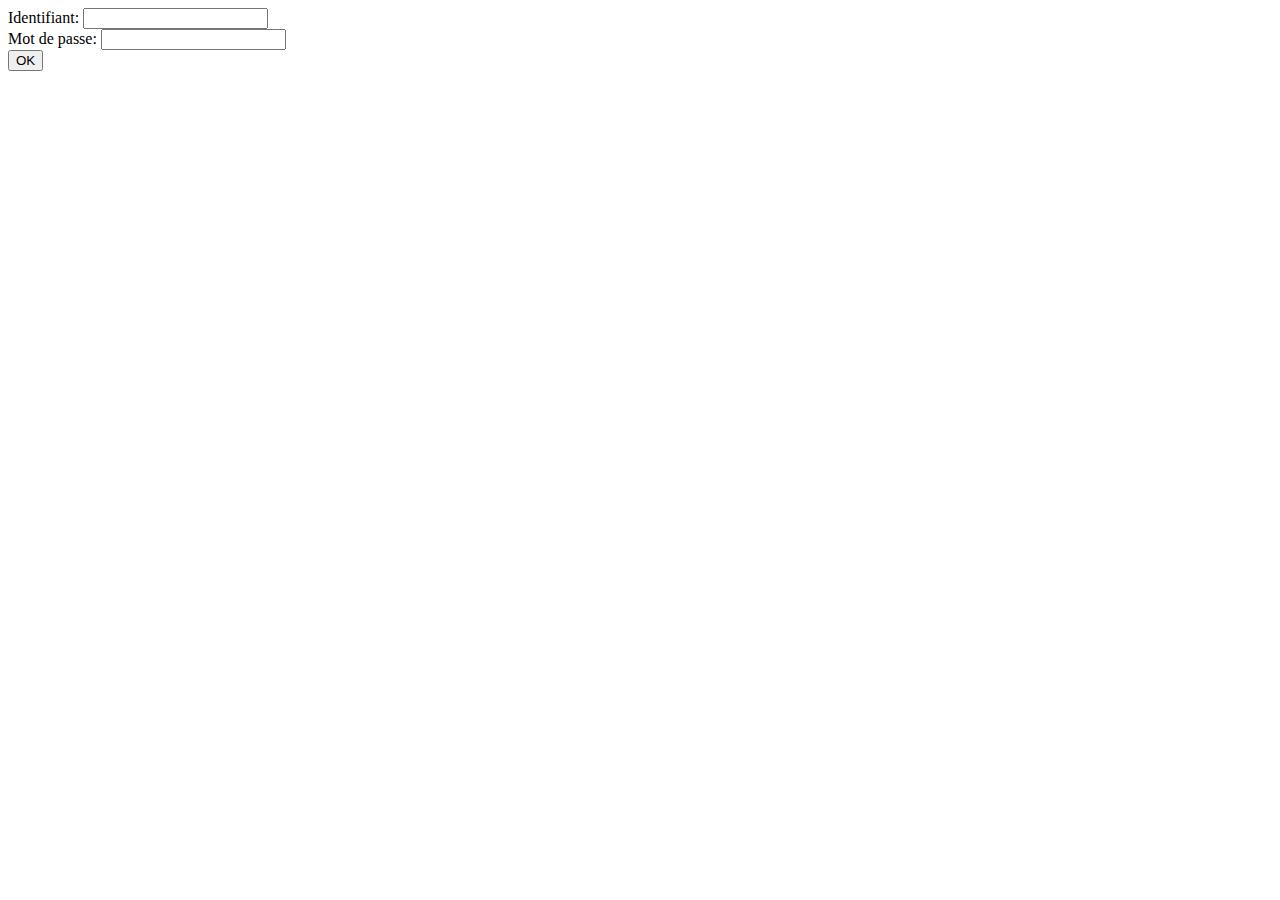
<file: Day04/ex02/index.html>
<html><body>
<form method="post" action="create.php">
    Identifiant: <input type="text" name="login" value=""/>
    <br/>
    Mot de passe: <input type="password" name="passwd" value=""/>
    <br/>
    <input type="submit" name="submit" value="OK"/>
</form>
</body></html>
</file>
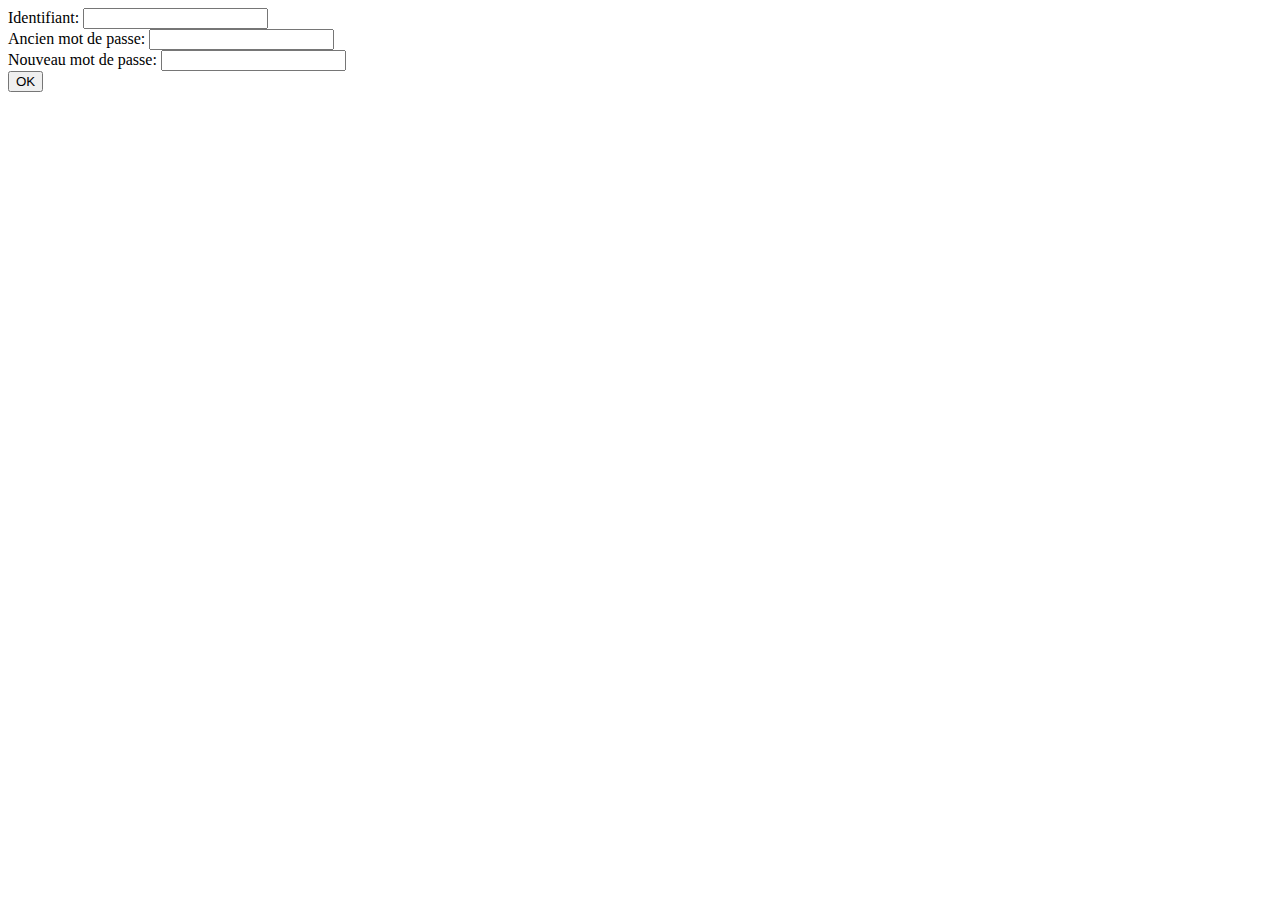
<file: Day04/ex03/index.html>
<html><body>
<form method="post" action="modif.php">
    Identifiant: <input type="text" name="login" value=""/>
    <br/>
    Ancien mot de passe: <input type="password" name="oldpw" value=""/>
    <br/>
    Nouveau mot de passe: <input type="password" name="newpw" value=""/>
    <br/>
    <input type="submit" name="submit" value="OK"/>
</form>
</body></html>
</file>
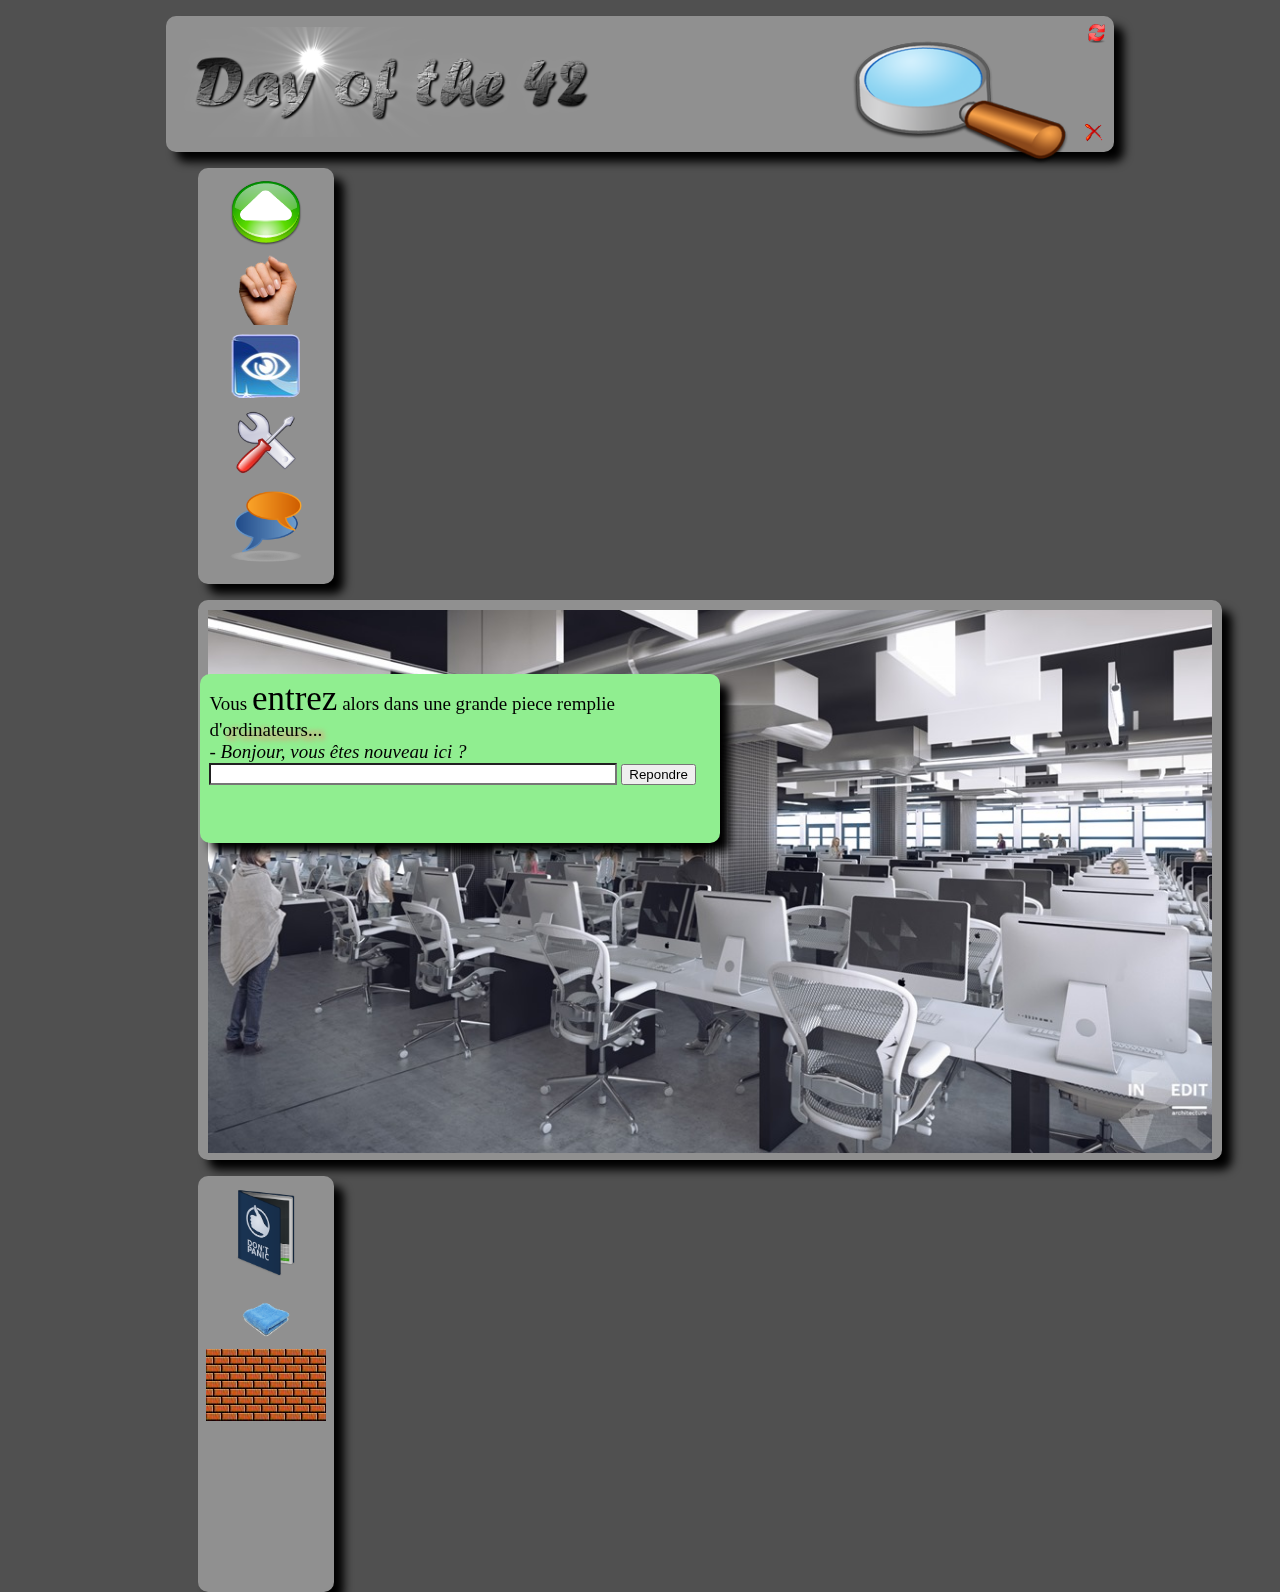
<file: Day00/ex02/doft.html>
<!DOCTYPE html>
<html lang="en">
<head>
    <meta charset="UTF-8">
    <title>Title</title>
    <link rel="stylesheet" type="text/css" href="doft.css">
</head>
<body style="background-color: #505050">
<div class="container">
    <div class="top-tab">
        <img src="resources/day_of_the_42.png" style="height: 81%; margin-top: 0.7em;margin-left: 0.7em">
        <a href="http://www.disney.com"><img src="resources/reload.png" title="Incepeti din nou"
                                             style="float: right; width: 1.2em;height: 1.2em; margin-top: 0.5em; margin-right: 0.5em"></a>
        <a href="http://www.relaischateaux.com"><img src="resources/close.gif" title="Deconectare"
                                                     style="float: right; width: 1.2em;height: 1.2em; margin-top: 6.7em; margin-right: -1em"></a>
        <img src="resources/loupe.png"
             style="float: right; width: 15em;height: 8.5em; margin-top: 1.2em; margin-right: 0.2em">

    </div>

    <div class="left-tab">
        <img src="resources/arrow.png" title="Inainte"
             style="height: 17%; margin-top: 0.6em; margin-left: 50%;transform: translate(-50%,0)">
        <img src="resources/main.png" title="Luati"
             style="height: 17%; margin-top: 0.1em;margin-left: 50%;transform: translate(-50%,0)">
        <img class="red-hover" src="resources/oeil.png" title="Priviti"
             style="height: 17%; margin-top: 0.1em;margin-left: 50%;transform: translate(-50%,0)">
        <img src="resources/outil.png" title="Utilizati"
             style="height: 17%; margin-top: 0.1em;margin-left: 50%;transform: translate(-50%,0)">
        <img src="resources/chat-icon.png" title="Vorbiti"
             style="height: 17%; margin-top: 0.6em;margin-left: 50%;transform: translate(-50%,0)">

    </div>
    <div class="center-tab">
        <img style=" width:98%; margin-left: 1%; height: 97%; margin-top: 1%" src="resources/cluster.jpg" usemap="#cluster">
        <map name="cluster">
            <area shape="rect" coords="0,0,500,300" alt="Ikea" href="http://www.ikea.com">
            <area shape="rect" coords="0,300,1000,600" alt="Apple" href="http://www.apple.com">

        </map>
    </div>
    <div class="right-tab">
        <img src="resources/book.png"
             style="height: 23%; margin-top: 0.6em; margin-left: 50%;transform: translate(-50%,0)">
        <img src="resources/towel.png"
             style="height: 12%; margin-top: 0.6em; margin-left: 50%;transform: translate(-50%,0)">
        <div class="brick" style="margin-left:6%; width:88%; height: 4.5em">
        </div>
    </div>


</div>
<div class="text-tab">
    <div style="font-size: 19px; margin-left: 0.5em; margin-top: 0.3em">Vous <span style="font-size: 35px">entrez</span>
        alors dans une grande piece remplie <span style="text-shadow: 17px 4px 5px  #ff8175">d'ordinateurs</span>...
    </div>
    <div style="font-size: 19px; margin-left: 0.5em"><i>- Bonjour, vous &ecirctes nouveau ici ?</i></div>
    <div>
        <input class="box" type="text" name="LastName" value="">
        <input type="button" value="Repondre">
    </div>
</div>
</body>
</html>
</file>
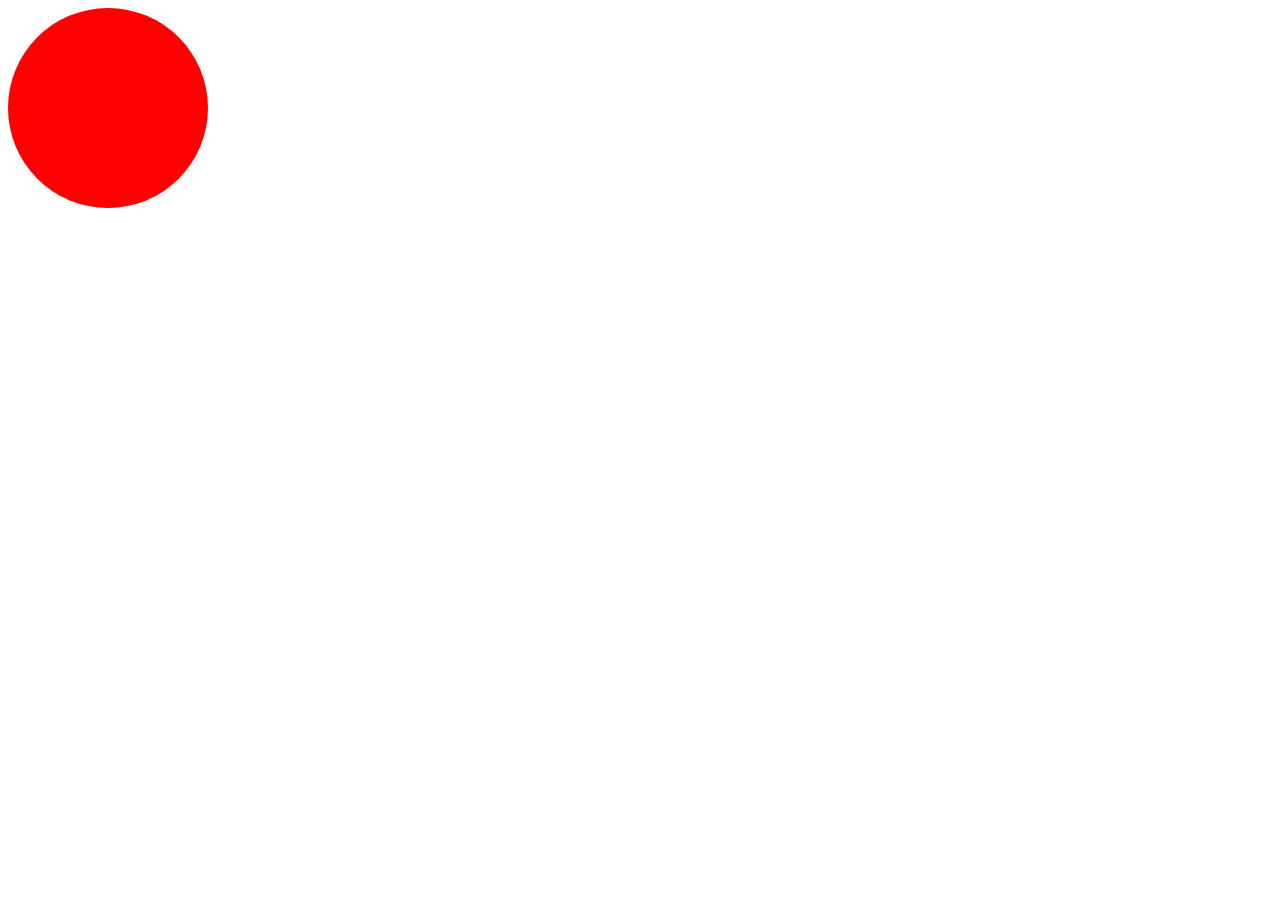
<file: Day09/ex00/balloon.html>
<!DOCTYPE html>
<html>
<head>
    <title></title>
    <style>
        div {

            width: 200px;
            height: 200px;
            border-radius: 50%;
            line-height: 200px;
            background: red;
            color: black;
            font-size: 400px;
        }

    </style>
</head>
<body>
<div id="circle" style="width: 200px;
            height: 200px;
            border-radius: 50%;
            line-height: 200px;
            background: red;
            color: black;
            font-size: 400px;">
</div>

<script>
    var myCircle = document.getElementById("circle");
    var radius;

    myCircle.addEventListener("click", function () {
        radius = parseInt(myCircle.style.width);
        if (myCircle.style.backgroundColor == 'red')
            myCircle.style.backgroundColor = 'green';
        else if (myCircle.style.backgroundColor == "green")
            myCircle.style.backgroundColor = "blue";
        else if (myCircle.style.backgroundColor == "blue")
            myCircle.style.backgroundColor = "red";

        if (radius < 420) {
            radius = (radius + 10) + "px";
            myCircle.style.height = radius;
            myCircle.style.width = radius;
        }
        else {
            radius = 200 + "px";
            myCircle.style.height = radius;
            myCircle.style.width = radius;
        }
    });

    myCircle.addEventListener("mouseleave", function () {
        radius = parseInt(myCircle.style.width);
        if (radius > 200) {
            radius = (radius - 5) + "px";
            myCircle.style.height = radius;
            myCircle.style.width = radius;
        }

        if (myCircle.style.backgroundColor == 'red')
            myCircle.style.backgroundColor = 'blue';
        else if (myCircle.style.backgroundColor == "blue")
            myCircle.style.backgroundColor = "green";
        else if (myCircle.style.backgroundColor == "green")
            myCircle.style.backgroundColor = "red";
    });

</script>
</body>
</html>
</file>
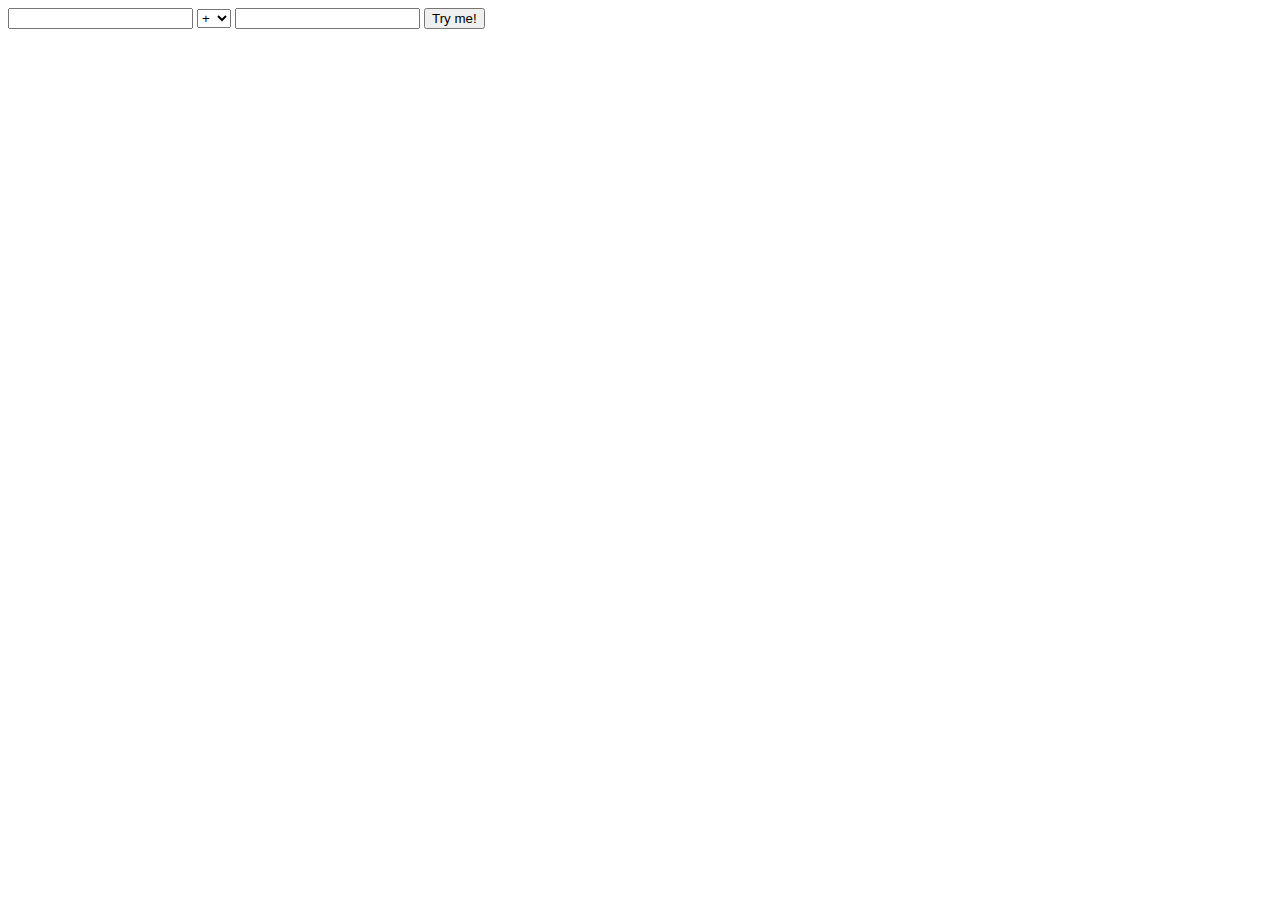
<file: Day09/ex01/calc.html>
<!DOCTYPE html>
<html lang="en">
<head>
    <meta charset="UTF-8">
</head>
<body>

<input id="left" type="text" name="left">
<select id="sign">
    <option value="+">+</option>
    <option value="-">-</option>
    <option value="*">*</option>
    <option value="/">/</option>
    <option value="%">%</option>
</select>
<input id="right" type="text" name="right">
<input id="equal" type="submit" name="submit" value="Try me!">

<script>
    var left = document.getElementById("left");
    var right = document.getElementById("right");
    var sign = document.getElementById("sign");
    var equal = document.getElementById("equal");

    equal.addEventListener("click", function () {

        if (!isNaN(left.value) && !isNaN(right.value)) {
            var sum = 0;

            var first = parseInt(left.value);
            var operator = sign.value;
            var second = parseInt(right.value);
            if ((first >= 0) && (second >= 0)) {
                if ((second == 0) && ((operator == '/') || (operator == '%'))
                ) {
                    alert("It’s over 9000! ");
                    console.log("It’s over 9000! ");
                } else {
                    sum = eval(first + operator + second);
                    alert(sum);
                    console.log(sum);
                }
            }
            else {
                alert("Error :(");
            }
        }
    });

    setInterval(function(){
        alert("Please, use me...");
    }, 30000);
</script>
</body>
</html>
</file>
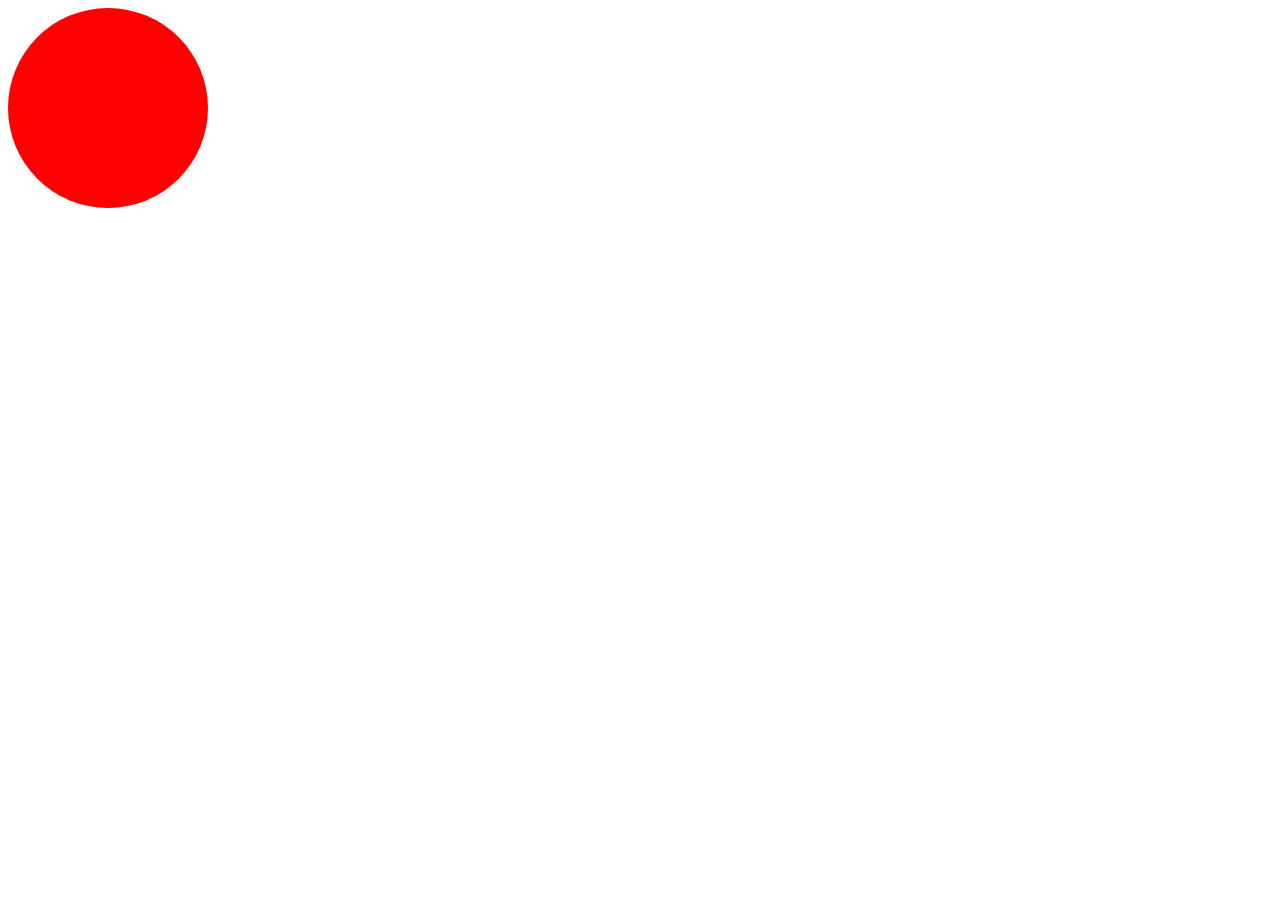
<file: Day09/ex03/ex00bis/balloon.html>
<!DOCTYPE html>
<html lang="en">
<head>
    <meta charset="UTF-8">
    <title>Balloon</title>

    <script type="text/javascript" src="https://code.jquery.com/jquery-2.1.3.min.js"></script>
    <script type="text/javascript">

    </script>
</head>
<body>

<div id="circle" style="height: 200px; width: 200px; background-color: red; border-radius: 1000px;"></div>

<script>

    $(document).ready(function () {

        var size = 200;

        $("#circle").click(function () {

            if ($(this).css("background-color") == "rgb(255, 0, 0)")
                $(this).css({backgroundColor: 'lawngreen'});
            else if ($(this).css("background-color") == "rgb(124, 252, 0)")
                $(this).css({backgroundColor: 'blue'});
            else if ($(this).css("background-color") == "rgb(0, 0, 255)")
                $(this).css({backgroundColor: 'red'});

            if (circle.style.height < "420px") {
                size += 10;
                $(this).css({height: size + "px"});
                $(this).css({width: size + "px"});
            }
            else {
                size = 200;
                $(this).css({height: size + "px"});
                $(this).css({width: size + "px"});
            }
        })

        $("#circle").mouseleave(function () {

            if ($(this).css("background-color") == "rgb(255, 0, 0)")
                $(this).css({backgroundColor: 'blue'});
            else if ($(this).css("background-color") == "rgb(124, 252, 0)")
                $(this).css({backgroundColor: 'red'});
            else if ($(this).css("background-color") == "rgb(0, 0, 255)")
                $(this).css({backgroundColor: 'lawngreen'});

            if (circle.style.height > "200px") {
                size -= 5;
                $(this).css({height: size + "px"});
                $(this).css({width: size + "px"});
            }
        })

    });


</script>

</body>
</html>
</file>
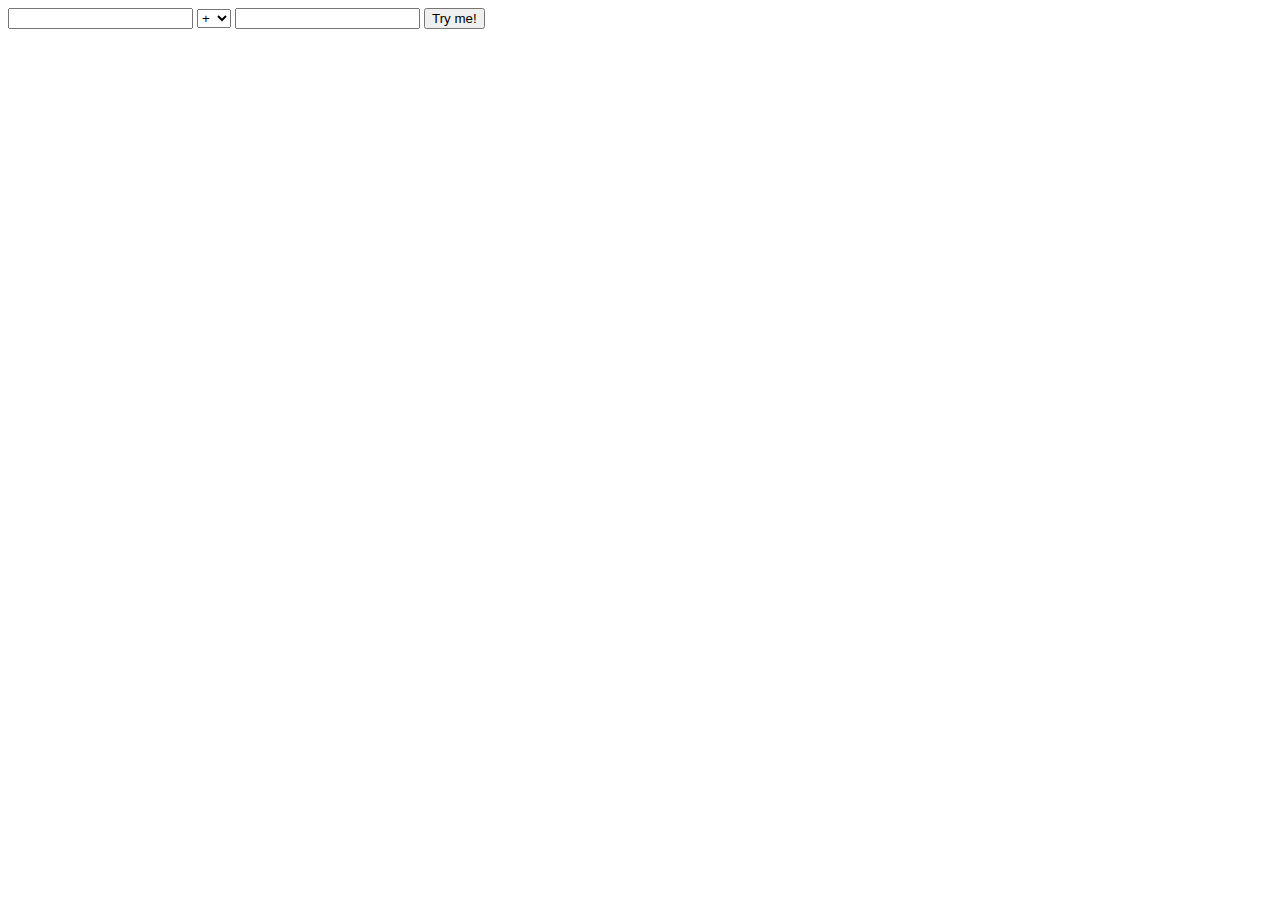
<file: Day09/ex03/ex01bis/calc.html>
<!DOCTYPE html>
<html lang="en">
<head>
    <meta charset="UTF-8">
    <title>Calculator</title>

    <script type="text/javascript" src="https://code.jquery.com/jquery-2.1.3.min.js"></script>
    <script type="text/javascript"></script>

</head>
<body>

<input id="nr1"/>
<select id="op">
    <option value="+">+</option>
    <option value="-">-</option>
    <option value="*">*</option>
    <option value="/">/</option>
    <option value="%">%</option>
</select>
<input id="nr2"/>
<input id="button" type="submit" value="Try me!"/>

<script>

    $(document).ready(function () {

        $("#button").click(function () {

            temp = $("#nr1").val();
            var1 = parseInt(temp, 10);

            temp = $("#nr2").val();
            var2 = parseInt(temp, 10);

            oper = $("#op").val();

            if (isNaN(nr1.value) || isNaN(nr2.value)) {
                console.log("Error :(");
                alert("Error :(");
                return;
            }

            if (var1 < 0 || var2 < 0) {
                console.log("Error :(");
                alert("Error :(");
            }
            else if ((oper == '/' || oper == '%' ) && var2 === 0) {
                console.log("It’s over 9000!");
                alert("It’s over 9000!");
            }
            else {
                console.log(eval(var1 + oper + var2));
                alert(eval(var1 + oper + var2));
            }

        });

    });

</script>

</body>
</html>
</file>
<file: Day00/ex02/doft.css>
.top-tab{
    background: #909090;
    height: 8.5em;
    border-radius: 10px;
    box-shadow: 10px 10px 10px black;
}

.left-tab{
    display: inline-block;
    float: left;
    background: #909090;
    height: 26em;
    width: 8.5em;
    margin-left: 2em;
    margin-top: 1em;
    border-radius: 10px;
    box-shadow: 10px 10px 10px black;
}

.center-tab{
    float: left;
    display: inline-block;
    background: #909090;
    height: 35em;
    margin-left: 2em;
    width: 64em;
/*    margin-left: 50%;
    transform: translate(-50%,0);*/
    margin-top: 1em;
    border-radius: 10px;
    box-shadow: 10px 10px 10px black;
}

.right-tab{
    float: left;
    display: inline-block;
    background: #909090;
    height: 26em;
    width: 8.5em;
    margin-left: 2em;
    margin-top: 1em;
    border-radius: 10px;
    box-shadow: 10px 10px 10px black;
}

.left-tab img:hover{
    border-style: solid;
    border-color: red;
    border-width: 0.35em;
    border-radius: 5px
}

p{
    padding-top: 1px;
    margin-left: 0.5em;
}

.container{
    width: 75%;
    padding-top: 0.5em;
    margin-left: 12.5%;
}


.text-tab{
    margin-top: 32.6em;
    position: fixed;
    background: lightgreen;
    margin-left: 12em;
    height: 10.6em;
    width: 32.5em;
    border-radius: 10px;
    box-shadow: 10px 10px 10px black;
}

.box {
    background: white;
    width: 30em;
    height: 1.2em;
    margin-bottom: 4em ;
    margin-left: 0.7em;
}
.button {
    width: 7em;
    height: 2em;
    border-radius: 1px;
    margin-left: 0.7em;
}
.brick{
    background-image: url("resources/brick.jpg");
    background-repeat: repeat;
}
</file>
